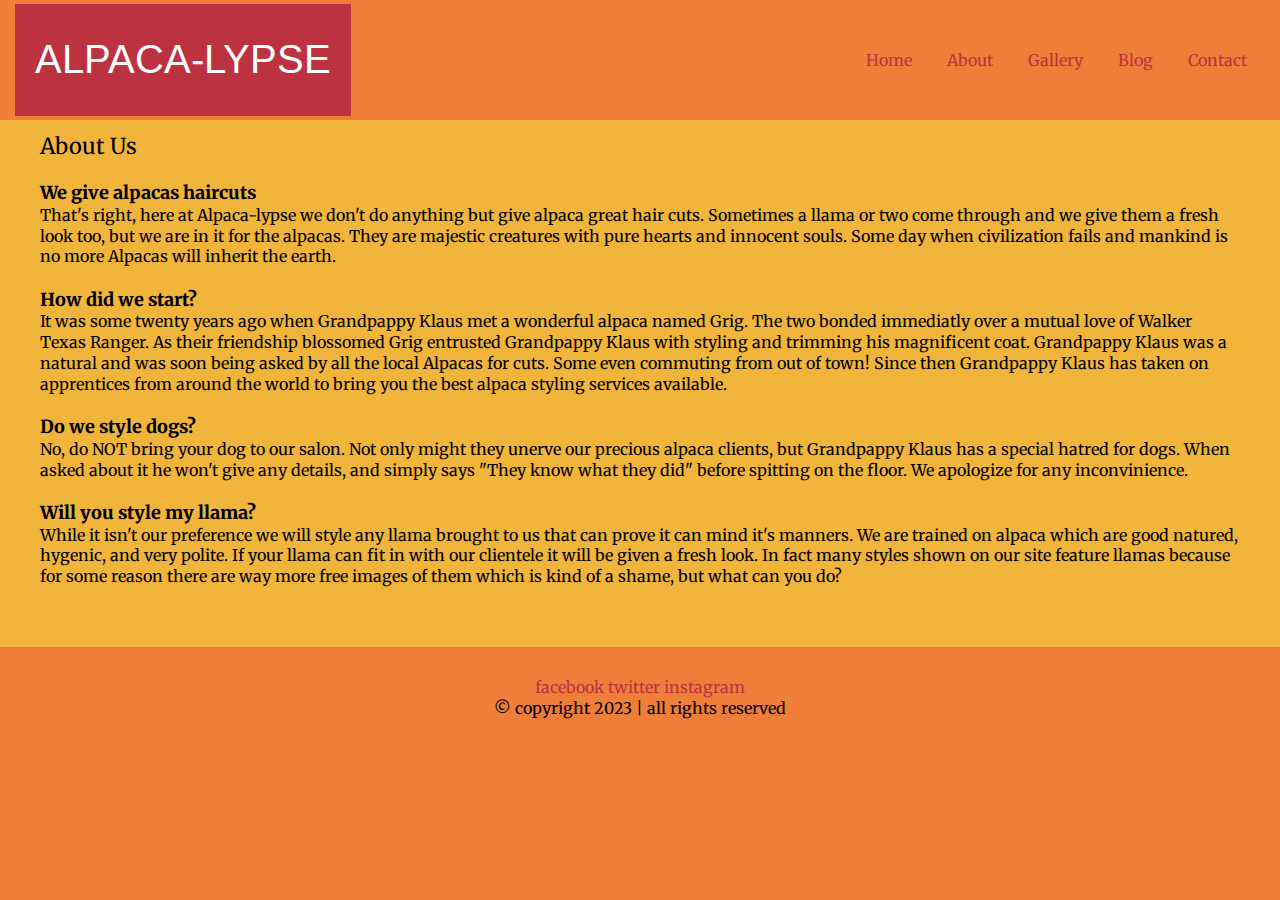
<file: pages/about.html>
<!DOCTYPE html>
<html lang="en">
<head>
  <meta charset="UTF-8">
  <meta http-equiv="X-UA-Compatible" content="IE=edge">
  <meta name="viewport" content="width=device-width, initial-scale=1.0">
  <link rel="stylesheet" href="../styles/reset.css">
  <link rel="stylesheet" href="../styles/about.css">
  <link rel="preconnect" href="https://fonts.googleapis.com">
  <link rel="preconnect" href="https://fonts.gstatic.com" crossorigin>
  <link href="https://fonts.googleapis.com/css2?family=Arimo:wght@700&display=swap" rel="stylesheet">
  <link rel="preconnect" href="https://fonts.googleapis.com">
  <link rel="preconnect" href="https://fonts.gstatic.com" crossorigin>
  <link href="https://fonts.googleapis.com/css2?family=Merriweather&display=swap" rel="stylesheet">
  <script src="../scripts.js"></script>
  <title>About</title>
</head>

<body>
  <div class="main-layout">

    <header>
      <nav>
        <div class="logo">
          <h1>ALPACA-LYPSE</h1>
        </div>
        <ul class="nav-list">
          <li><a href="https://evankelley.github.io/hairSalonWebsite">Home</a></li>
          <li><a href="https://evankelley.github.io/hairSalonWebsite/pages/about">About</a></li>
          <li><a href="https://evankelley.github.io/hairSalonWebsite/pages/gallery">Gallery</a></li>
          <li><a href="https://evankelley.github.io/hairSalonWebsite/pages/blog">Blog</a></li>
          <li><a href="https://evankelley.github.io/hairSalonWebsite/pages/contact">Contact</a></li>
        </ul>
        <div class="hamburger" onclick="openMobileNav()">
          <span></span>
          <span></span>
          <span></span>
        </div>
      </nav>
    </header>

    <main>
      <div class="about-us">
        <h3>About Us</h3>
        <br>
        <b>We give alpacas haircuts</b>
        <p>
          That's right, here at Alpaca-lypse we don't do anything but give alpaca great hair cuts. Sometimes a llama or two come through and we give them a fresh look too, but we are in it for the alpacas. They are majestic creatures with pure hearts and innocent souls. Some day when civilization fails and mankind is no more Alpacas will inherit the earth. 
        </p>
        <br>
        <b>How did we start?</b>
        <p>
          It was some twenty years ago when Grandpappy Klaus met a wonderful alpaca named Grig. The two bonded immediatly over a mutual love of Walker Texas Ranger. As their friendship blossomed Grig entrusted Grandpappy Klaus with styling and trimming his magnificent coat. Grandpappy Klaus was a natural and was soon being asked by all the local Alpacas for cuts. Some even commuting from out of town! Since then Grandpappy Klaus has taken on apprentices from around the world to bring you the best alpaca styling services available. 
        </p>
        <br>
        <b>Do we style dogs?</b>
        <p>
          No, do NOT bring your dog to our salon. Not only might they unerve our precious alpaca clients, but Grandpappy Klaus has a special hatred for dogs. When asked about it he won't give any details, and simply says "They know what they did" before spitting on the floor. We apologize for any inconvinience. 
        </p>
        <br>
        <b>Will you style my llama?</b>
        <p>
          While it isn't our preference we will style any llama brought to us that can prove it can mind it's manners. We are trained on alpaca which are good natured, hygenic, and very polite. If your llama can fit in with our clientele it will be given a fresh look. In fact many styles shown on our site feature llamas because for some reason there are way more free images of them which is kind of a shame, but what can you do? 
        </p>
      </div>
    </main>

    <div id="footer">
      <div>
        <div class="conect">
          <a href= "https://www.washingtonpost.com/technology/2021/10/22/jan-6-capitol-riot-facebook/" id="facebook">facebook</a>
          <a href= "https://finance.yahoo.com/news/weak-pathetic-cruel-hr-managers-194837688.html" id="twitter">twitter</a>
          <a href= "https://www.forbes.com/sites/nicolefisher/2019/06/30/neuroscience-explains-why-instagram-is-so-bad-for-teen-girls/?sh=20e67796eba6" id="instagram">instagram</a>
        </div>
        <p>© copyright 2023 | all rights reserved</p>
      </div>
    </div>

  </div>
</body>
</file>
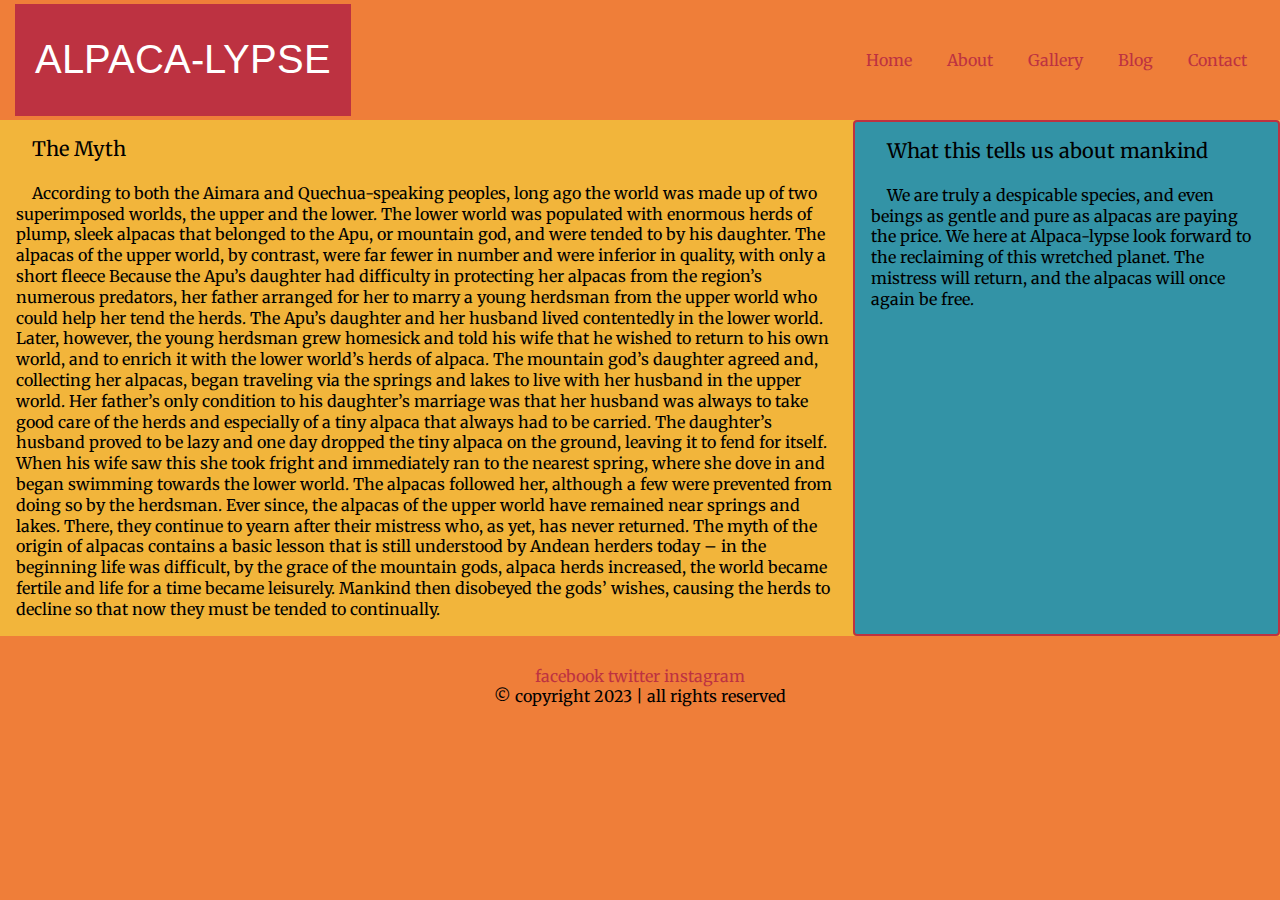
<file: pages/blog.html>
<!DOCTYPE html>
<html lang="en">
<head>
  <meta charset="UTF-8">
  <meta http-equiv="X-UA-Compatible" content="IE=edge">
  <meta name="viewport" content="width=device-width, initial-scale=1.0">
  <link rel="stylesheet" href="../styles/reset.css">
  <link rel="stylesheet" href="../styles/blog.css">
  <link rel="preconnect" href="https://fonts.googleapis.com">
  <link rel="preconnect" href="https://fonts.gstatic.com" crossorigin>
  <link href="https://fonts.googleapis.com/css2?family=Arimo:wght@700&display=swap" rel="stylesheet">
  <link rel="preconnect" href="https://fonts.googleapis.com">
  <link rel="preconnect" href="https://fonts.gstatic.com" crossorigin>
  <link href="https://fonts.googleapis.com/css2?family=Merriweather&display=swap" rel="stylesheet">
  <script src="../scripts.js"></script>
  <title>Blog</title>
</head>

<body>
  <div class="main-layout">

    <header>
      <nav>
        <div class="logo">
          <h1>ALPACA-LYPSE</h1>
        </div>
        <ul class="nav-list">
          <li><a href="https://evankelley.github.io/hairSalonWebsite">Home</a></li>
          <li><a href="https://evankelley.github.io/hairSalonWebsite/pages/about">About</a></li>
          <li><a href="https://evankelley.github.io/hairSalonWebsite/pages/gallery">Gallery</a></li>
          <li><a href="https://evankelley.github.io/hairSalonWebsite/pages/blog">Blog</a></li>
          <li><a href="https://evankelley.github.io/hairSalonWebsite/pages/contact">Contact</a></li>
        </ul>
        <div class="hamburger" onclick="openMobileNav()">
          <span></span>
          <span></span>
          <span></span>
        </div>
      </nav>
    </header>

    <main>
      <div class="blog">
        <h1>The Myth</h1>
        <br>
        <p>According to both the Aimara and Quechua-speaking peoples, long ago the world was made up of two superimposed worlds, the upper and the lower.
          The lower world was populated with enormous herds of plump, sleek alpacas that belonged to the Apu, or mountain god, and were tended to by his daughter. The alpacas of the upper world, by contrast, were far fewer in number and were inferior in quality, with only a short fleece
          Because the Apu’s daughter had difficulty in protecting her alpacas from the region’s numerous predators, her father arranged for her to marry a young herdsman from the upper world who could help her tend the herds. The Apu’s daughter and her husband lived contentedly in the lower world. 
          Later, however, the young herdsman grew homesick and told his wife that he wished to return to his own world, and to enrich it with the lower world’s herds of alpaca.
          The mountain god’s daughter agreed and, collecting her alpacas, began traveling via the springs and lakes to live with her husband in the upper world. Her father’s only condition to his daughter’s marriage was that her husband was always to take good care of the herds and especially of a tiny alpaca that always had to be carried.
          The daughter’s husband proved to be lazy and one day dropped the tiny alpaca on the ground, leaving it to fend for itself.
          When his wife saw this she took fright and immediately ran to the nearest spring, where she dove in and began swimming towards the lower world.
          The alpacas followed her, although a few were prevented from doing so by the herdsman.
          Ever since, the alpacas of the upper world have remained near springs and lakes. There, they continue to yearn after their mistress who, as yet, has never returned.
          The myth of the origin of alpacas contains a basic lesson that is still understood by Andean herders today – in the beginning life was difficult, by the grace of the mountain gods, alpaca herds increased, the world became fertile and life for a time became leisurely. Mankind then disobeyed the gods’ wishes, causing the herds to decline so that now they must be tended to continually.</p>
      </div>
      
      
      <div class="recent-news">
        <h1>What this tells us about mankind</h1>
        <br>
        <p>We are truly a despicable species, and even beings as gentle and pure as alpacas are paying the price. We here at Alpaca-lypse look forward to the reclaiming of this wretched planet. The mistress will return, and the alpacas will once again be free.</p>
      </div>
      
    </main>

    <div id="footer">
      <div>
        <div class="conect">
          <a href= "https://www.washingtonpost.com/technology/2021/10/22/jan-6-capitol-riot-facebook/" id="facebook">facebook</a>
          <a href= "https://finance.yahoo.com/news/weak-pathetic-cruel-hr-managers-194837688.html" id="twitter">twitter</a>
          <a href= "https://www.forbes.com/sites/nicolefisher/2019/06/30/neuroscience-explains-why-instagram-is-so-bad-for-teen-girls/?sh=20e67796eba6" id="instagram">instagram</a>
        </div>
        <p>© copyright 2023 | all rights reserved</p>
      </div>
    </div>

  </div>
</body>
</html>
</file>
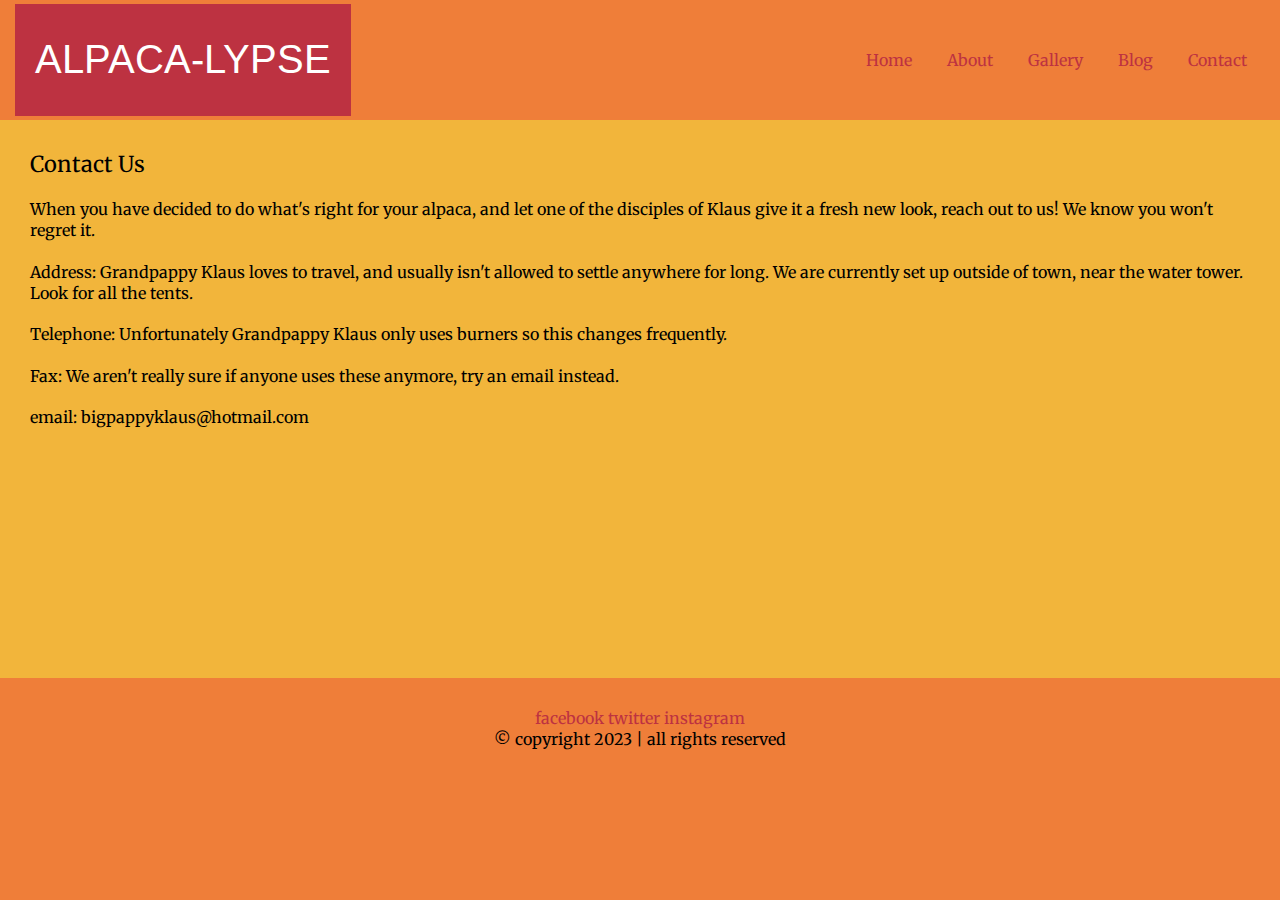
<file: pages/contact.html>
<!DOCTYPE html>
<html lang="en">
<head>
  <meta charset="UTF-8">
  <meta http-equiv="X-UA-Compatible" content="IE=edge">
  <meta name="viewport" content="width=device-width, initial-scale=1.0">
  <link rel="stylesheet" href="../styles/reset.css">
  <link rel="stylesheet" href="../styles/contact.css">
  <link rel="preconnect" href="https://fonts.googleapis.com">
  <link rel="preconnect" href="https://fonts.gstatic.com" crossorigin>
  <link href="https://fonts.googleapis.com/css2?family=Arimo:wght@700&display=swap" rel="stylesheet">
  <link rel="preconnect" href="https://fonts.googleapis.com">
  <link rel="preconnect" href="https://fonts.gstatic.com" crossorigin>
  <link href="https://fonts.googleapis.com/css2?family=Merriweather&display=swap" rel="stylesheet">
  <script src="../scripts.js"></script>
  <title>Contact</title>
</head>

<body>
  <div class="main-layout">

    <header>
      <nav>
        <div class="logo">
          <h1>ALPACA-LYPSE</h1>
        </div>
        <ul class="nav-list">
          <li><a href="https://evankelley.github.io/hairSalonWebsite">Home</a></li>
          <li><a href="https://evankelley.github.io/hairSalonWebsite/pages/about">About</a></li>
          <li><a href="https://evankelley.github.io/hairSalonWebsite/pages/gallery">Gallery</a></li>
          <li><a href="https://evankelley.github.io/hairSalonWebsite/pages/blog">Blog</a></li>
          <li><a href="https://evankelley.github.io/hairSalonWebsite/pages/contact">Contact</a></li>
        </ul>
        <div class="hamburger" onclick="openMobileNav()">
          <span></span>
          <span></span>
          <span></span>
        </div>
      </nav>
    </header>

    <main>
      <div class="contact-us">
        <h3 id="contact-title">Contact Us</h3>
        <br>
        <p id="contact-info">When you have decided to do what's right for your alpaca, and let one of the disciples of Klaus give it a fresh new look, reach out to us! We know you won't regret it.</p>
        <br>
        <p id="address">Address: Grandpappy Klaus loves to travel, and usually isn't allowed to settle anywhere for long. We are currently set up outside of town, near the water tower. Look for all the tents. </p>
        <br>
        <p id="telephone">Telephone: Unfortunately Grandpappy Klaus only uses burners so this changes frequently.</p>
        <br>
        <p id="fax">Fax: We aren't really sure if anyone uses these anymore, try an email instead.</p>
        <br>
        <p id="email">email: bigpappyklaus@hotmail.com</p>
      </div>
    </main>

    <div id="footer">
      <div>
        <div class="conect">
          <a href= "https://www.washingtonpost.com/technology/2021/10/22/jan-6-capitol-riot-facebook/" id="facebook">facebook</a>
          <a href= "https://finance.yahoo.com/news/weak-pathetic-cruel-hr-managers-194837688.html" id="twitter">twitter</a>
          <a href= "https://www.forbes.com/sites/nicolefisher/2019/06/30/neuroscience-explains-why-instagram-is-so-bad-for-teen-girls/?sh=20e67796eba6" id="instagram">instagram</a>
        </div>
        <p>© copyright 2023 | all rights reserved</p>
      </div>
    </div>

  </div>
</body>
</html>
</file>
<file: styles/about.css>
/* MAIN BODY */
main{
  background-color: #F2B53B;
}

/* HEADER/NAV BAR/ BURGER */
*{
  margin: 0;
  padding: 0;
}
body {
  height: 100%;
  display: flex;
  flex-direction: row;
  font-family: 'Merriweather', serif;
  background-color: #EF7E39;
}
a{
  text-decoration: none;
  color: #bd3241;
}
nav {
  height: 120px;
  flex: 1;
  background-color: #EF7E39;
  position: relative;
  display: flex;
  flex-direction: row;
  justify-content: space-between;
  align-items: center;
  padding: 0px 15px;
}

nav .logo{
  flex: 2;
  height: 70px;
  text-align: center;
  width: auto;
  display: flex;
  flex-direction: row;
  justify-content: flex-start;
  align-items: center;
}
.logo i{
  margin-right: 10px;
  font-size: 45px;
}
nav ul{
  height:100%;
  flex: 1;
  display: flex;
  flex-direction: row;
  justify-content: space-around;
  align-items: center;
}

ul li {
  list-style: none;
  transition: color 350ms ease-in-out;
}
ul li a:hover {
  color: #F2B53B;
  cursor: pointer;
}
.hamburger {
  width: 60px;
  height: 45px;
  position: relative;
  margin: 50px auto;
  transform: rotate(0deg);
  transition: all 300ms ease-in-out;
}
.hamburger span {
  display: block;
  position: absolute;
  height: 9px;
  width: 100%;
  background: #BD3241;
  border-radius: 9px;
  opacity: 1;
  transform: rotate(0deg);
  left: 0;
  transition: all .25s ease-out;
}

.hamburger span:nth-child(1) {
  top: 0px;
}

.hamburger span:nth-child(2) {
  top: 18px;
}

.hamburger span:nth-child(3) {
  top: 36px;
}
.hamburger:hover {
  cursor: pointer;
}
.hamburger:hover span:nth-child(1) {
  background: #F2B53B;
  top: 18px;
  transform: rotate(135deg);
}

.hamburger:hover span:nth-child(2) {
  opacity: 0;
  left: -60px;
}

.hamburger:hover span:nth-child(3) {
  background: #F2B53B;
  top: 18px;
  transform: rotate(-135deg);
}

.hamburger.hamburger-close span:nth-child(1) {
  background: #F2B53B;
  top: 18px;
  transform: rotate(135deg);
}
.hamburger.hamburger-close span:nth-child(2) {
  opacity: 0;
  left: -60px;
}
.hamburger.hamburger-close span:nth-child(3) {
  background: #F2B53B;
  top: 18px;
  transform: rotate(-135deg);
}
@media (max-width: 768px) {
 nav ul.nav-list {
    display: none;
  }
  ul.nav-list.show-mobile-nav {
    display: flex;
    flex-direction: column;
    height: 100vh;
    position: absolute;
    top: 0;
    right: 0;
    width: 50%;
    padding-top: 80px;
    background-color: #3393A6;
    color: white;
    font-size: 2em;
    box-shadow: -7px -1px 13px 0px rgba(0, 0, 0, 0.22);
  }
}
@media (min-width: 768px) {
 nav .hamburger {
    display: none;
  }
  nav ul.nav-list {
    display: flex;
  }
}

/* FOOTER / CONNECT  */
div{
  display: block;
}

header .logo h1{
  margin: 0;
  background-color: #BD3241;
  color: white;
  padding: 30px 20px 30px 20px;
  font-family: 'Arimo', sans-serif;
  font-size: 40px;
}

footer{
  height: 90px;
  background-color: #EF7E39;
  position: relative;
  display: flex;
  flex-direction: row;
  justify-content: space-between;
  align-items: center;
  padding: 0px 15px;
}

#footer > div {
  margin: 0 auto;
  padding: 30px 0px 28px;
  overflow: hidden;
  text-align: center;
}

#footer div.connect{
  background: #BD3241;
  height: 18px;
  margin: 0px 20px 0px 150px;
  padding: 22px 20px;
  overflow: hidden;
  width: 144px;
}



/* ABOUT US STYLES */

h3{
  font-size: 22px;
}

.about-us b{
  font-weight: 800;
  font-size: 18px;
}

.about-us{
  padding: 12px 40px 60px 40px;
  /* just added a little more space between edge of browser and text */
}
</file>
<file: styles/blog.css>
/* MAIN BODY */

main{
  background-color: #F2B53B;
  display: grid;
  grid-template-columns: 2fr 1fr;
  grid-template-areas: "blog recent-news";
}

h1{
  font-size: 20px;
}

/* HEADER/NAV BAR/ BURGER */

*{
  margin: 0;
  padding: 0;
}
body {
  height: 100%;
  display: flex;
  flex-direction: row;
  font-family: 'Merriweather', serif;
  background-color: #EF7E39;
}
a{
  text-decoration: none;
  color: #bd3241;
}
nav {
  height: 120px;
  flex: 1;
  background-color: #EF7E39;
  position: relative;
  display: flex;
  flex-direction: row;
  justify-content: space-between;
  align-items: center;
  padding: 0px 15px;
}
nav .logo{
  flex: 2;
  height: 70px;
  text-align: center;
  width: auto;
  display: flex;
  flex-direction: row;
  justify-content: flex-start;
  align-items: center;
}
.logo i{
  margin-right: 10px;
  font-size: 45px;
}
nav ul{
  height:100%;
  flex: 1;
  display: flex;
  flex-direction: row;
  justify-content: space-around;
  align-items: center;
}

ul li {
  list-style: none;
  transition: color 350ms ease-in-out;
}
ul li a:hover {
  color: #F2B53B;
  cursor: pointer;
}
.hamburger {
  width: 60px;
  height: 45px;
  position: relative;
  margin: 50px auto;
  transform: rotate(0deg);
  transition: all 300ms ease-in-out;
}
.hamburger span {
  display: block;
  position: absolute;
  height: 9px;
  width: 100%;
  background: #BD3241;
  border-radius: 9px;
  opacity: 1;
  transform: rotate(0deg);
  left: 0;
  transition: all .25s ease-out;
}

.hamburger span:nth-child(1) {
  top: 0px;
}

.hamburger span:nth-child(2) {
  top: 18px;
}

.hamburger span:nth-child(3) {
  top: 36px;
}
.hamburger:hover {
  cursor: pointer;
}
.hamburger:hover span:nth-child(1) {
  background: #F2B53B;
  top: 18px;
  transform: rotate(135deg);
}

.hamburger:hover span:nth-child(2) {
  opacity: 0;
  left: -60px;
}

.hamburger:hover span:nth-child(3) {
  background: #F2B53B;
  top: 18px;
  transform: rotate(-135deg);
}

.hamburger.hamburger-close span:nth-child(1) {
  background: #F2B53B;
  top: 18px;
  transform: rotate(135deg);
}
.hamburger.hamburger-close span:nth-child(2) {
  opacity: 0;
  left: -60px;
}
.hamburger.hamburger-close span:nth-child(3) {
  background: #F2B53B;
  top: 18px;
  transform: rotate(-135deg);
}
@media (max-width: 768px) {
 nav ul.nav-list {
    display: none;
  }
  ul.nav-list.show-mobile-nav {
    display: flex;
    flex-direction: column;
    height: 100vh;
    position: absolute;
    top: 0;
    right: 0;
    width: 50%;
    padding-top: 80px;
    background-color: #3393A6;
    color: white;
    font-size: 2em;
    box-shadow: -7px -1px 13px 0px rgba(0, 0, 0, 0.22);
  }
}
@media (min-width: 768px) {
 nav .hamburger {
    display: none;
  }
  nav ul.nav-list {
    display: flex;
  }
}



/* FOOTER / CONNECT  */

div{
  display: block;
}

header .logo h1{
  margin: 0;
  background-color: #BD3241;
  color: white;
  padding: 30px 20px 30px 20px;
  font-family: 'Arimo', sans-serif;
  font-size: 40px;
}

footer{
  height: 90px;
  background-color: #EF7E39;
  position: relative;
  display: flex;
  flex-direction: row;
  justify-content: space-between;
  align-items: center;
  padding: 0px 15px;
}

#footer > div {
  margin: 0 auto;
  padding: 30px 0px 28px;
  overflow: hidden;
  text-align: center;
}

#footer div.connect{
  background: #BD3241;
  height: 18px;
  margin: 0px 20px 0px 150px;
  padding: 22px 20px;
  overflow: hidden;
  width: 144px;
}


/* BLOG/NEWS STYLES */



.blog{
  grid-area: "blog";
  padding: 16px;
  text-indent: 16px;
}

.recent-news{
  grid-area: "recent-news";
  padding: 16px;
  background-color: #3393A6;
  border: 2px solid #bd3241;
  border-radius: 4px;
  text-indent: 16px;
}

@media (max-width: 768px){
  main{
    background-color: #F2B53B;
    display: grid;
    grid-template-columns: 1fr;
    grid-template-areas: "blog" 
                         "recent-news";
  }
}
</file>
<file: styles/contact.css>
/* MAIN BODY */

main{
  background-color: #F2B53B;
}



/* HEADER/NAV BAR/ BURGER */

header{
  grid-area: "header";
}

*{
  margin: 0;
  padding: 0;
}
body {
  height: 100%;
  display: flex;
  flex-direction: row;
  font-family: 'Merriweather', serif;
  background-color: #EF7E39;
}
a{
  text-decoration: none;
  color: #bd3241;
}
nav {
  height: 120px;
  flex: 1;
  background-color: #EF7E39;
  position: relative;
  display: flex;
  flex-direction: row;
  justify-content: space-between;
  align-items: center;
  padding: 0px 15px;
}

nav .logo{
  flex: 2;
  height: 70px;
  text-align: center;
  width: auto;
  display: flex;
  flex-direction: row;
  justify-content: flex-start;
  align-items: center;
}
.logo i{
  margin-right: 10px;
  font-size: 45px;
}
nav ul{
  height:100%;
  flex: 1;
  display: flex;
  flex-direction: row;
  justify-content: space-around;
  align-items: center;
}

ul li {
  list-style: none;
  transition: color 350ms ease-in-out;
}
ul li a:hover {
  color: #F2B53B;
  cursor: pointer;
}
.hamburger {
  width: 60px;
  height: 45px;
  position: relative;
  margin: 50px auto;
  transform: rotate(0deg);
  transition: all 300ms ease-in-out;
}
.hamburger span {
  display: block;
  position: absolute;
  height: 9px;
  width: 100%;
  background: #BD3241;
  border-radius: 9px;
  opacity: 1;
  transform: rotate(0deg);
  left: 0;
  transition: all .25s ease-out;
}

.hamburger span:nth-child(1) {
  top: 0px;
}

.hamburger span:nth-child(2) {
  top: 18px;
}

.hamburger span:nth-child(3) {
  top: 36px;
}
.hamburger:hover {
  cursor: pointer;
}
.hamburger:hover span:nth-child(1) {
  background: #F2B53B;
  top: 18px;
  transform: rotate(135deg);
}

.hamburger:hover span:nth-child(2) {
  opacity: 0;
  left: -60px;
}

.hamburger:hover span:nth-child(3) {
  background: #F2B53B;
  top: 18px;
  transform: rotate(-135deg);
}

.hamburger.hamburger-close span:nth-child(1) {
  background: #F2B53B;
  top: 18px;
  transform: rotate(135deg);
}
.hamburger.hamburger-close span:nth-child(2) {
  opacity: 0;
  left: -60px;
}
.hamburger.hamburger-close span:nth-child(3) {
  background: #F2B53B;
  top: 18px;
  transform: rotate(-135deg);
}
@media (max-width: 768px) {
 nav ul.nav-list {
    display: none;
  }

  ul.nav-list.show-mobile-nav {
    display: flex;
    flex-direction: column;
    height: 100vh;
    position: absolute;
    top: 0;
    right: 0;
    width: 50%;
    padding-top: 80px;
    background-color: #3393A6;
    color: white;
    font-size: 2em;
    box-shadow: -7px -1px 13px 0px rgba(0, 0, 0, 0.22);
  }
}
@media (min-width: 768px) {
 nav .hamburger {
    display: none;
  }
  nav ul.nav-list {
    display: flex;
  }
}



/* FOOTER / CONNECT  */

div{
  display: block;
}

header .logo h1{
  margin: 0;
  background-color: #BD3241;
  color: white;
  padding: 30px 20px 30px 20px;
  font-family: 'Arimo', sans-serif;
  font-size: 40px;
}

footer{
  height: 90px;
  background-color: #EF7E39;
  position: relative;
  display: flex;
  flex-direction: row;
  justify-content: space-between;
  align-items: center;
  padding: 0px 15px;
  grid-area: "foooter";
}

#footer > div {
  margin: 0 auto;
  padding: 30px 0px 28px;
  overflow: hidden;
  text-align: center;
}

#footer div.connect{
  background: #BD3241;
  height: 18px;
  margin: 0px 20px 0px 150px;
  padding: 22px 20px;
  overflow: hidden;
  width: 144px;
}


/* CONTACT STYLES */

h3{
  font-size: 22px;
}

.contact-us{
  padding: 30px 20px 250px 30px;
}

#telephone{
  grid-area: "telephone"
}

#email{
  grid-area: "email";
}
</file>
